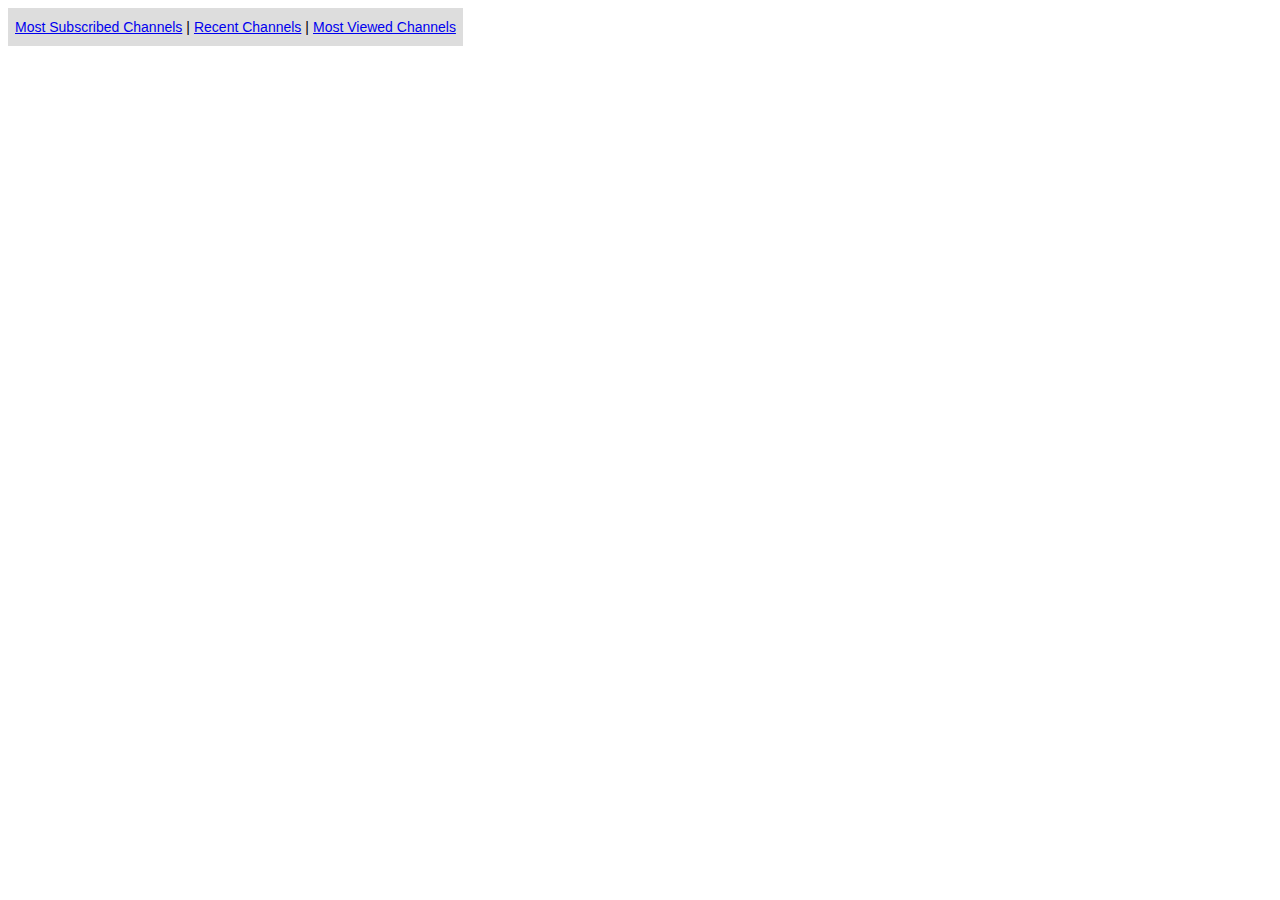
<file: channels.html>
<!DOCTYPE html>
<html lang="en">
<head>
  <meta charset="UTF-8">
  <meta http-equiv="X-UA-Compatible" content="IE=edge">
  <meta name="viewport" content="width=device-width, initial-scale=1.0">
  <link href="https://cdn.jsdelivr.net/npm/bootstrap@5.3.0-alpha1/dist/css/bootstrap.min.css" rel="stylesheet" integrity="sha384-GLhlTQ8iRABdZLl6O3oVMWSktQOp6b7In1Zl3/Jr59b6EGGoI1aFkw7cmDA6j6gD" crossorigin="anonymous">
  <link rel="stylesheet" href="./css/tabs.css">
  <title>Channels tab</title>
</head>
<body>
<table class="new-tab">
  <tbody>
    <td class="col-4">
    </td>
    <td>
      <a href="http://localhost/retro/index.html">Most Subscribed Channels</a>
    </td>
    <td>
      <span>|</span>
    </td>
    <td>
      <a href="http://localhost/retro/index.html">Recent Channels</a>
    </td>
    <td>
      <span>|</span>
    </td>
    <td>
      <a href="http://localhost/retro/index.html">Most Viewed Channels</a>
    </td>
    <td class="col-4">
    </td>
  </tbody>
</table>
</body>
</html>
</file>
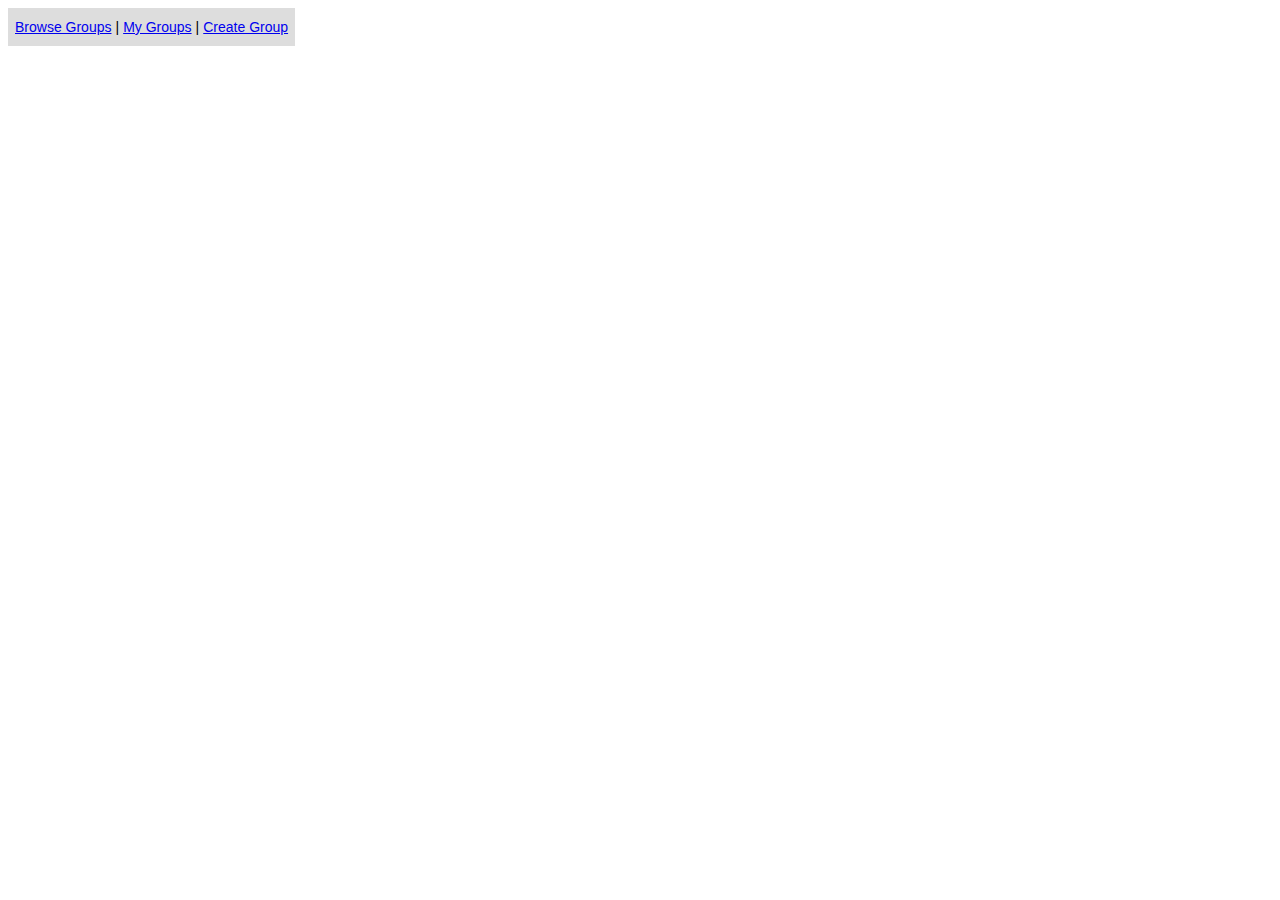
<file: groups.html>
<!DOCTYPE html>
<html lang="en">
<head>
  <meta charset="UTF-8">
  <meta http-equiv="X-UA-Compatible" content="IE=edge">
  <meta name="viewport" content="width=device-width, initial-scale=1.0">
  <link href="https://cdn.jsdelivr.net/npm/bootstrap@5.3.0-alpha1/dist/css/bootstrap.min.css" rel="stylesheet" integrity="sha384-GLhlTQ8iRABdZLl6O3oVMWSktQOp6b7In1Zl3/Jr59b6EGGoI1aFkw7cmDA6j6gD" crossorigin="anonymous">
  <link rel="stylesheet" href="./css/tabs.css">
  <title>Channels tab</title>
</head>
<body>
<table class="new-tab">
  <tbody>
    <td class="col-5">
    </td>
    <td>
      <a href="http://localhost/retro/index.html">Browse Groups</a>
    </td>
    <td>
      <span>|</span>
    </td>
    <td>
      <a href="http://localhost/retro/index.html">My Groups</a>
    </td>
    <td>
      <span>|</span>
    </td>
    <td>
      <a href="http://localhost/retro/index.html">Create Group</a>
    </td>
    <td class="col-5">
    </td>
  </tbody>
</table>
</body>
</html>
</file>
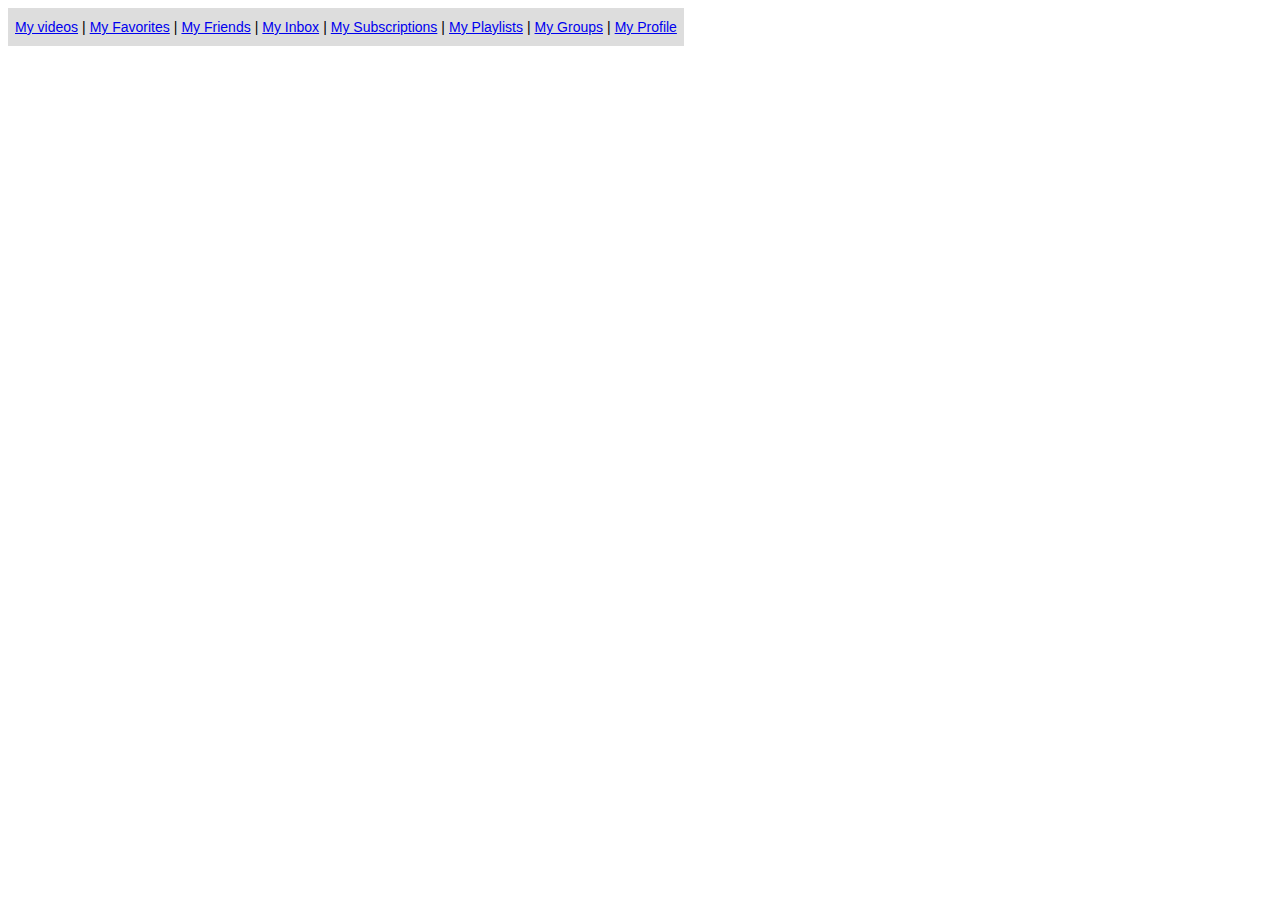
<file: home.html>
<!DOCTYPE html>
<html lang="en">
<head>
  <meta charset="UTF-8">
  <meta http-equiv="X-UA-Compatible" content="IE=edge">
  <meta name="viewport" content="width=device-width, initial-scale=1.0">
  <link href="https://cdn.jsdelivr.net/npm/bootstrap@5.3.0-alpha1/dist/css/bootstrap.min.css" rel="stylesheet" integrity="sha384-GLhlTQ8iRABdZLl6O3oVMWSktQOp6b7In1Zl3/Jr59b6EGGoI1aFkw7cmDA6j6gD" crossorigin="anonymous">
  <link rel="stylesheet" href="./css/tabs.css">
  <title>Home tab</title>
</head>
<body>
  <table class="new-tab">
    <tbody>
      <td class="col-3">
      </td>
      <td>
        <a href="http://localhost/retro/index.html">My videos</a>
      </td>
      <td>
        <span>|</span>
      </td>
      <td>
        <a href="http://localhost/retro/index.html">My Favorites</a>
      </td>
      <td>
        <span>|</span>
      </td>
      <td>
        <a href="http://localhost/retro/index.html">My Friends</a>
      </td>
      <td>
        <span>|</span>
      </td>
      <td>
        <a href="http://localhost/retro/index.html">My Inbox</a>
      </td>
      <td>
        <span>|</span>
      </td>
      <td>
        <a href="http://localhost/retro/index.html">My Subscriptions</a>
      </td>
      <td>
        <span>|</span>
      </td>
      <td>
        <a href="http://localhost/retro/index.html">My Playlists</a>
      </td>
      <td>
        <span>|</span>
      </td>
      <td>
        <a href="http://localhost/retro/index.html">My Groups</a>
      </td>
      <td>
        <span>|</span>
      </td>
      <td>
        <a href="http://localhost/retro/index.html">My Profile</a>
      </td>
      <td class="col-2">
      </td>
    </tbody>
  </table>
</body>
</html>
</file>
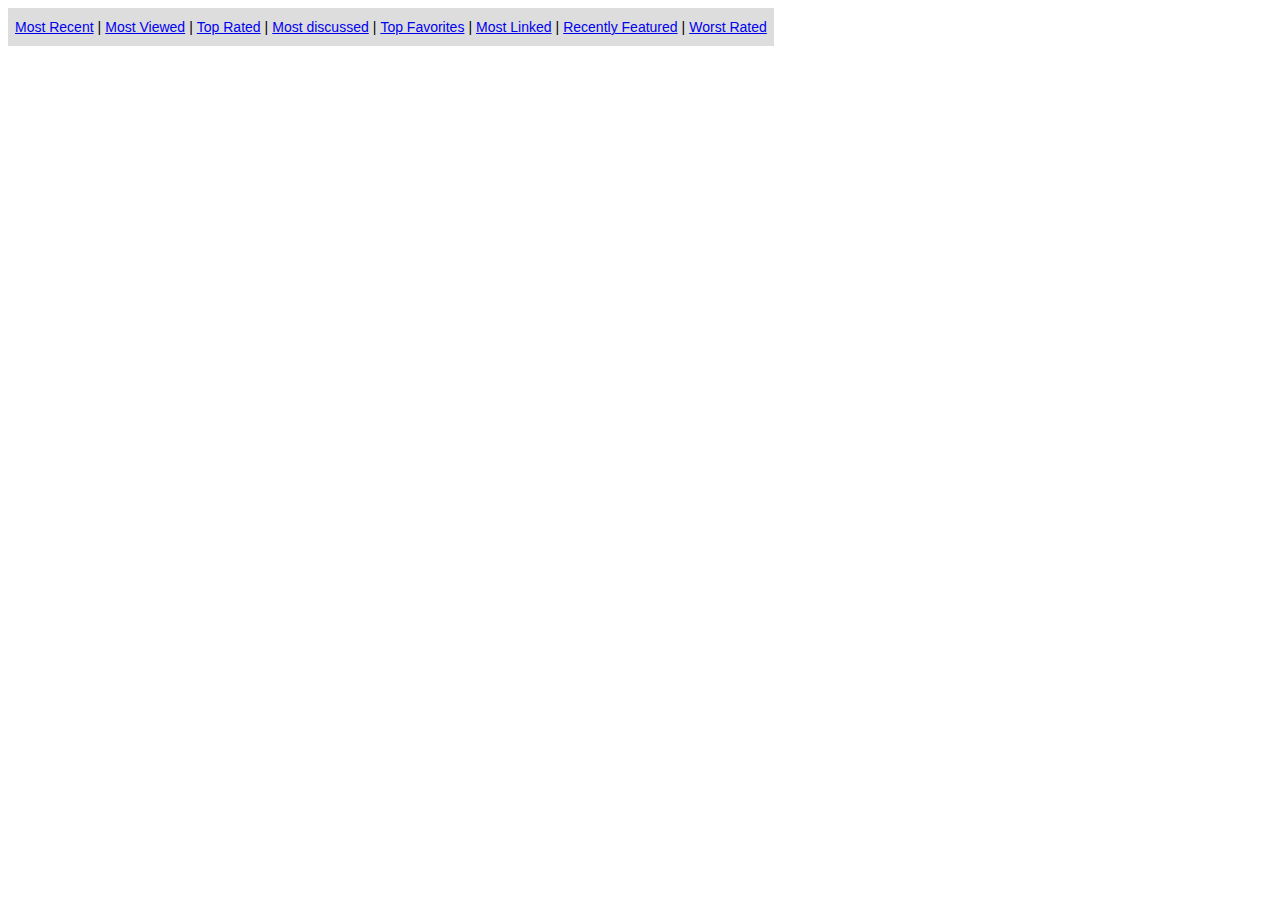
<file: videos.html>
<!DOCTYPE html>
<html lang="en">
<head>
  <meta charset="UTF-8">
  <meta http-equiv="X-UA-Compatible" content="IE=edge">
  <meta name="viewport" content="width=device-width, initial-scale=1.0">
  <link href="https://cdn.jsdelivr.net/npm/bootstrap@5.3.0-alpha1/dist/css/bootstrap.min.css" rel="stylesheet" integrity="sha384-GLhlTQ8iRABdZLl6O3oVMWSktQOp6b7In1Zl3/Jr59b6EGGoI1aFkw7cmDA6j6gD" crossorigin="anonymous">
  <link rel="stylesheet" href="./css/tabs.css">
  <title>Videos tab</title>
</head>
<body>
<table class="new-tab">
  <tbody>
    <td class="col-3">
    </td>
    <td>
      <a href="http://localhost/retro/index.html">Most Recent</a>
    </td>
    <td>
      <span>|</span>
    </td>
    <td>
      <a href="http://localhost/retro/index.html">Most Viewed</a>
    </td>
    <td>
      <span>|</span>
    </td>
    <td>
      <a href="http://localhost/retro/index.html">Top Rated</a>
    </td>
    <td>
      <span>|</span>
    </td>
    <td>
      <a href="http://localhost/retro/index.html">Most discussed</a>
    </td>
    <td>
      <span>|</span>
    </td>
    <td>
      <a href="http://localhost/retro/index.html">Top Favorites</a>
    </td>
    <td>
      <span>|</span>
    </td>
    <td>
      <a href="http://localhost/retro/index.html">Most Linked</a>
    </td>
    <td>
      <span>|</span>
    </td>
    <td>
      <a href="http://localhost/retro/index.html">Recently Featured</a>
    </td>
    <td>
      <span>|</span>
    </td>
    <td>
      <a href="http://localhost/retro/index.html">Worst Rated</a>
    </td>
    <td class="col-2">
    </td>
  </tbody>
</table>
</body>
</html>
</file>
<file: css/tabs.css>
body {
    font-family: Arial, Helvetica, sans-serif;
    font-size: 14px;
}

.new-tab {
    background: #DDD;
    text-align: center;
    padding: 8px 0px;
    margin-bottom: 12px;
}
</file>
